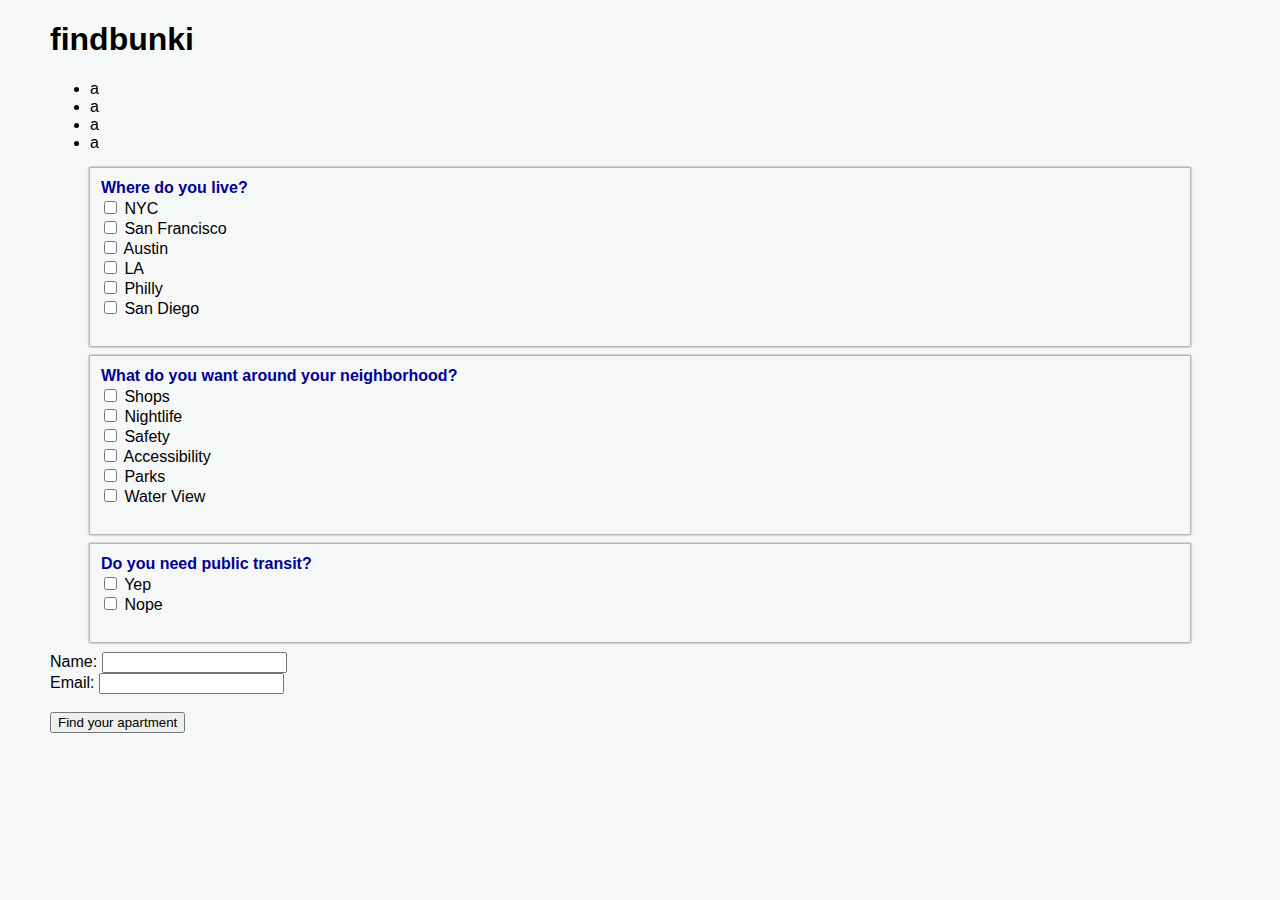
<file: design/index.html>
<!DOCTYPE html>
<html>
<head>
	<meta name="viewport" content="width=device-width; initial-scale=1.0">
	<link rel="stylesheet" type="text/css" href="../public/stylesheets.css">
	<title>findbunki</title>
</head>
<body>
<h1> findbunki </h1>
<div class="qnav">
	<ul id="nav">
		<li>a</li>
		<li>a</li>
		<li>a</li>
		<li>a</li>
</div>

<div class="qform">
<form action="roomi-input" method="post">
	<div class="shadow">
	<p class="question"> Where do you live? </p>
	<input type="checkbox" name="New York" value="NYC"> NYC </input><br>
	<input type="checkbox" name="San Francisco" value="San Francisco"> San Francisco </input><br>
	<input type="checkbox" name="Austin" value="Austin"> Austin </input><br>
	<input type="checkbox" name="LA" value="LA"> LA </input><br>
	<input type="checkbox" name="Philly" value="Philly"> Philly </input><br>
	<input type="checkbox" name="San Diego" value="San Diego"> San Diego </input><br><br>
</div>
	<div class="shadow">
	<p class="question"> What do you want around your neighborhood? </p>
	<input type="checkbox" name="Shops" value="Shops"> Shops </input><br>
	<input type="checkbox" name="Nightlife" value="Nightlife"> Nightlife </input><br>
	<input type="checkbox" name="Safety" value="Safety"> Safety </input><br>
	<input type="checkbox" name="Accessibility" value="Accessibility"> Accessibility </input><br>
	<input type="checkbox" name="Parks" value="Parks"> Parks </input><br>
	<input type="checkbox" name="Water View" value="Water View"> Water View</input><br><br>
</div>
	<div class="shadow">
	<p class="question"> Do you need public transit?</p>
	<input type="checkbox" name="Yep" value="Yep"> Yep </input><br>
	<input type="checkbox" name="Nope" value="Nope"> Nope</input><br><br>
</div>
</div>





	Name: <input type="text" name="name"></input><br>
	Email: <input type="text" name="email"></input><br><br>
	<input type="submit" value="Find your apartment"></input>
	
</form>
</file>
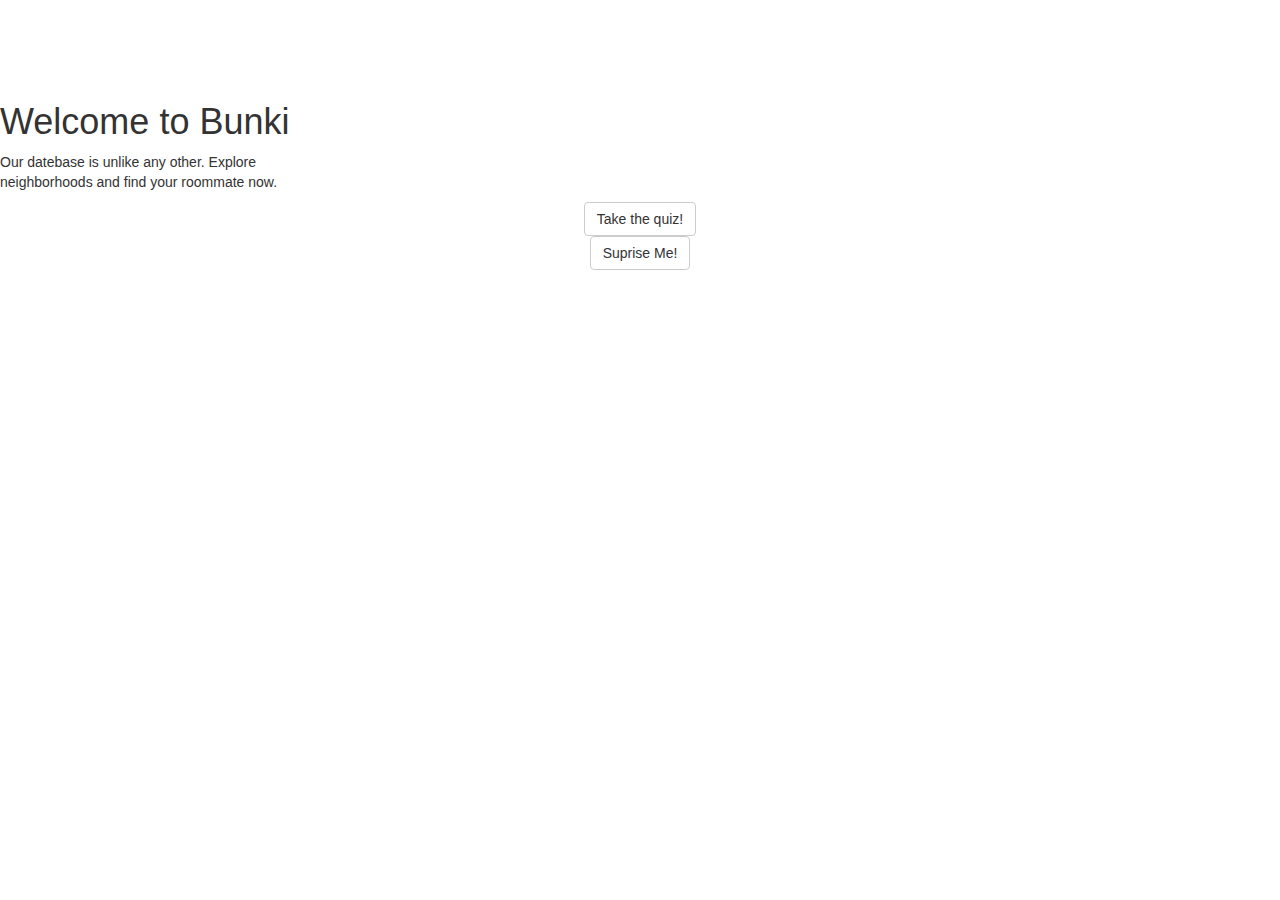
<file: Roomi-design/index.html>
<!DOCTYPE html>
<html>
	<head>
		<meta name="viewport" content="width=device-width; initial-scale=1.0">
		<link href='https://fonts.googleapis.com/css?family=Hind+Siliguri:400,300,500,600,700' rel='stylesheet' type='text/css'>
		<title>Bunki</title>
		<link rel="stylesheet" href="style/bootstrap.css">
		<link rel="stylesheet" type="style/css" href="style/style.css">
	</head>
	<body>
			<div class="row">
				<div class="col-xs-12 col-md-12 col-lg-4" id="logo"><img src="image/Logo.png"><div class="col-lg-offset-8">
					</div>
				</div>
			</div>
			<div class="row">
				<div class="col-xs-12 col-md-12 col-lg-12">
					<h1 id="welcome">Welcome to Bunki</h1>
					<p id="exp">Our datebase is unlike any other. Explore<br>neighborhoods and find your roommate now.</p>
				</div>
			</div>
			<div class="row">
				<div class="col-xs-12 col-md-12 col-lg-12">
					<center><a href="html/quiz.html"><button class="btn btn-default" id="quiz" type="submit">Take the quiz!</button></a></center>
				</div>
			</div>
			<div class="row">
				<div class="col-xs-12 col-md-12 col-lg-12">
					<center><a href="html/quiz.html"><button class="btn btn-default" id="suprise" type="submit">Suprise Me!</button></a></center>
				</div>
			</div>

	</body>
</html>
</file>
<file: public/stylesheets.css>
body {
	padding: 0 50px;
	margin: 0;
	background-color: #f6f7f7;
	display: block;
	font-family: helvetica, sans-serif;
	}

p {
	margin: 1px;
}
.qform {
	padding: 0 30px;
}	

.question {
	color: #000095;
	font-weight: bold;
}

.shadow {
	margin: 10px;
	padding: 10px;
	box-shadow: 0px 0px 2px 1px rgba(0,0,0,0.4);
}
</file>
<file: Roomi-design/style/style.css>
body {
	padding: 25px;
	background-repeat: no-repeat;
	background-size: cover;
	background-image: url('../image/nyc.jpg');
	font-family: 'Hind Siliguri', sans-serif;
}


#logo {
	text-align: center;
}

/*mobile*/
@media (min-width: 150px) {
	#welcome {
		font-weight: bold;
		text-align: center;
		color: white;
		font-size: 40px;
		padding-top: 30px;
	}
}
/*desktop*/
@media (min-width: 900px) {
	#welcome {
		font-weight: bold;
		text-align: center;
		color: white;
		padding-top: 80px;
		font-size: 60px;
	}
}

/*mobile*/
@media (min-width: 150px) {
	#exp {
		text-align: center;
		color: white;
		text-transform: uppercase;
		font-size: 14px;
	}
}

/*desktop*/
@media (min-width: 900px) {
	#exp {
		margin-top: -5px;
		text-align: center;
		color: white;
		text-transform: uppercase;
		font-size: 20px;
	}
}

#quiz {
	border: none;
	color: #938e84;
	background-color: #fffdfa;
	padding: 10px 70px;
	margin: 15px auto;
	font-size: 20px;
}

#suprise {
	border: none;
	background-color: rgb(147,142,132);
	color: #fffdfa;
	padding: 10px 79px;
	font-size: 20px;
}
</file>
